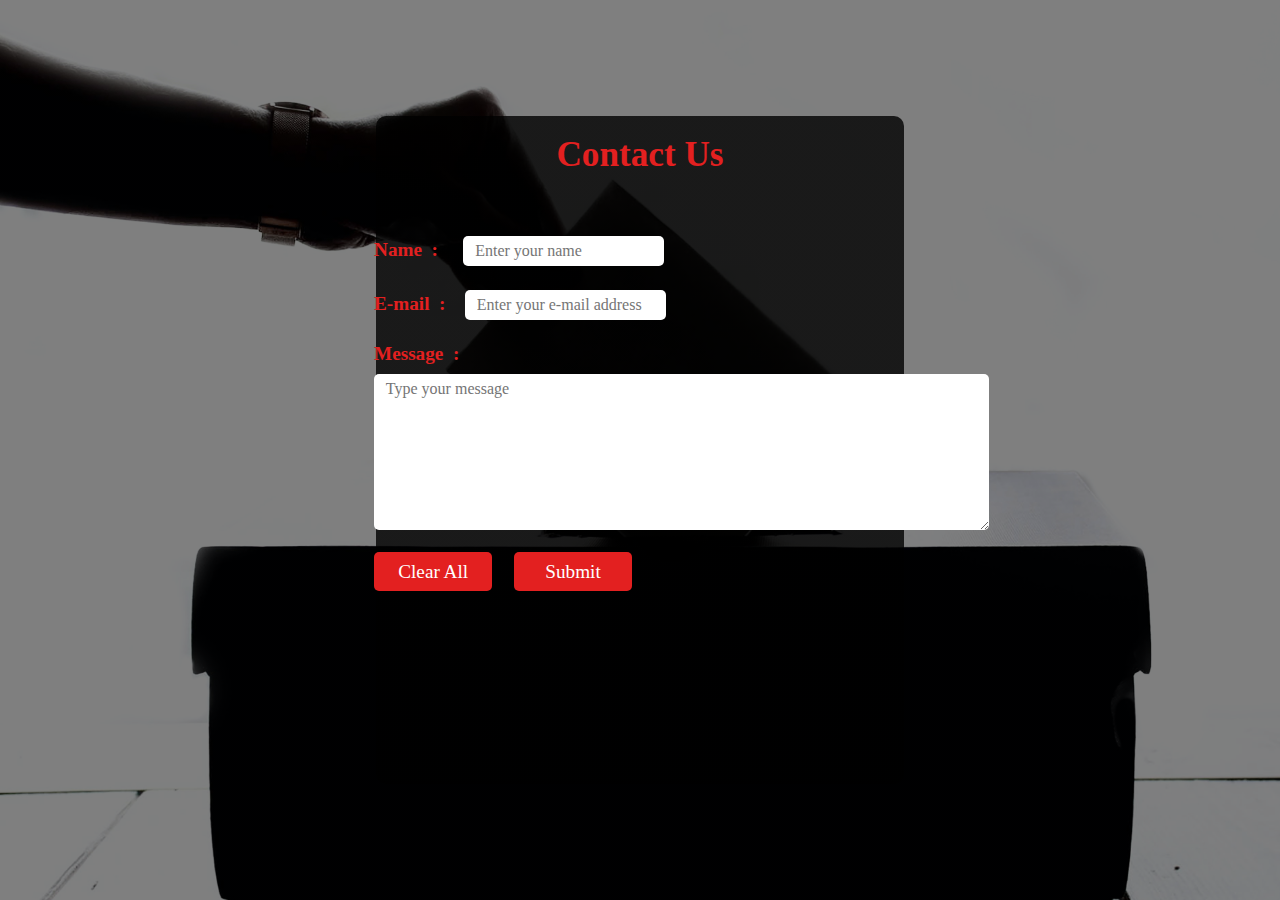
<file: contactpage.html>
<!DOCTYPE html>
<html lang="en">
  <head>
    <meta charset="UTF-8" />
    <meta name="viewport" content="width=device-width, initial-scale=1.0" />
    <title>Document</title>
    <link rel="stylesheet" href="./style3.css" />
  </head>
  <body>
    <div id="wrapper">
      <h2>Contact Us</h2>
      <form action="#" method="post">
        <label for="name">Name&nbsp;&nbsp;:&nbsp;&nbsp;</label>
        <input
          type="text"
          name="name"
          id="name"
          placeholder="Enter your name"
          required
        />
        <br />
        <label for="email">E-mail&nbsp;&nbsp;:&nbsp;&nbsp;</label>
        <input
          type="email"
          name="email"
          placeholder="Enter your e-mail address"
          required
        />
        <br />
        <label for="msg">Message&nbsp;&nbsp;:&nbsp;&nbsp;</label>
        <textarea
          name="msg"
          cols="64"
          rows="8"
          placeholder="Type your message"
          required
        ></textarea>
        <br />
        <button type="reset">Clear All</button>
        <button type="submit">Submit</button>
      </form>
    </div>
  </body>
</html>
</file>
<file: style3.css>
* {
    margin: 0;
    padding: 0;
    font-family: 'Times New Roman', Times, serif;
}

body {
    width: 100%;
    height: 100vh;
    background: linear-gradient(to right, rgba(0, 0, 0, 0.5), rgba(0, 0, 0, 0.5)), url(./src/img/background3.jpg);
    background-size: cover;
    background-repeat: no-repeat;
    display: flex;
    justify-content: center;
    align-items: center;
}

#wrapper {
    width: 40%;
    height: 70%;
    background: linear-gradient(to right, rgba(0, 0, 0, 0.8), rgba(0, 0, 0, 0.8));
    border-radius: 10px;
    padding: 1.5% 0.6%;
    color: rgb(227, 32, 32);
    display: flex;
    flex-direction: column;
}

#wrapper h2 {
    font-size: 2.2em;
    text-align: center;
}

#wrapper form {
    margin-top: 12%;
    align-self: center;
}

#wrapper form input {
    width: 30%;
    margin-left: 1%;
    padding: 1% 2%;
    font-size: 1em;
    border: none;
    border-radius: 5px;
}

#wrapper form input:hover {
    /* background-color: #FFCCCB; */
    /* transition: all 0.3s ease 0s; */
}

#wrapper form input:focus {
    /* outline: 3px solid rgb(227, 32, 32); */
    outline: none;
    box-shadow: 0px 0px 7px 2px rgb(227, 32, 32);
    /* background-color: #FFCCCB; */
}

#wrapper form #name {
    margin-left: 2%;
}

#wrapper form label {
    font-size: 1.2em;
    font-weight: 600;
}

#wrapper form label, #wrapper form input {
    margin-bottom: 4%;
    position: relative;
    left: 5%;
}

#wrapper form textarea {
    position: relative;
    left: 5%;
    margin-top: 1.5%;
    border-radius: 5px;
    padding: 1% 2%;
    font-size: 1em;
    border: none;
}

#wrapper form textarea:focus {
    outline: none;
    /* background-color: #FFCCCB; */
    box-shadow: 0px 0px 7px 2px rgb(227, 32, 32);
}

#wrapper form button {
    position: relative;
    left: 5%;
    padding: 1.5% 2%;
    background-color: rgb(227, 32, 32);
    border: none;
    color: #fff;
    border-radius: 5px;
    font-size: 1.2em;
    width: 20%;
    margin-top: 3%;
    margin-right: 3%;
    cursor: pointer;
}

#wrapper form button:hover {
    background-color: #b30000;;
    transition: all 0.3s ease 0s;
}
</file>
